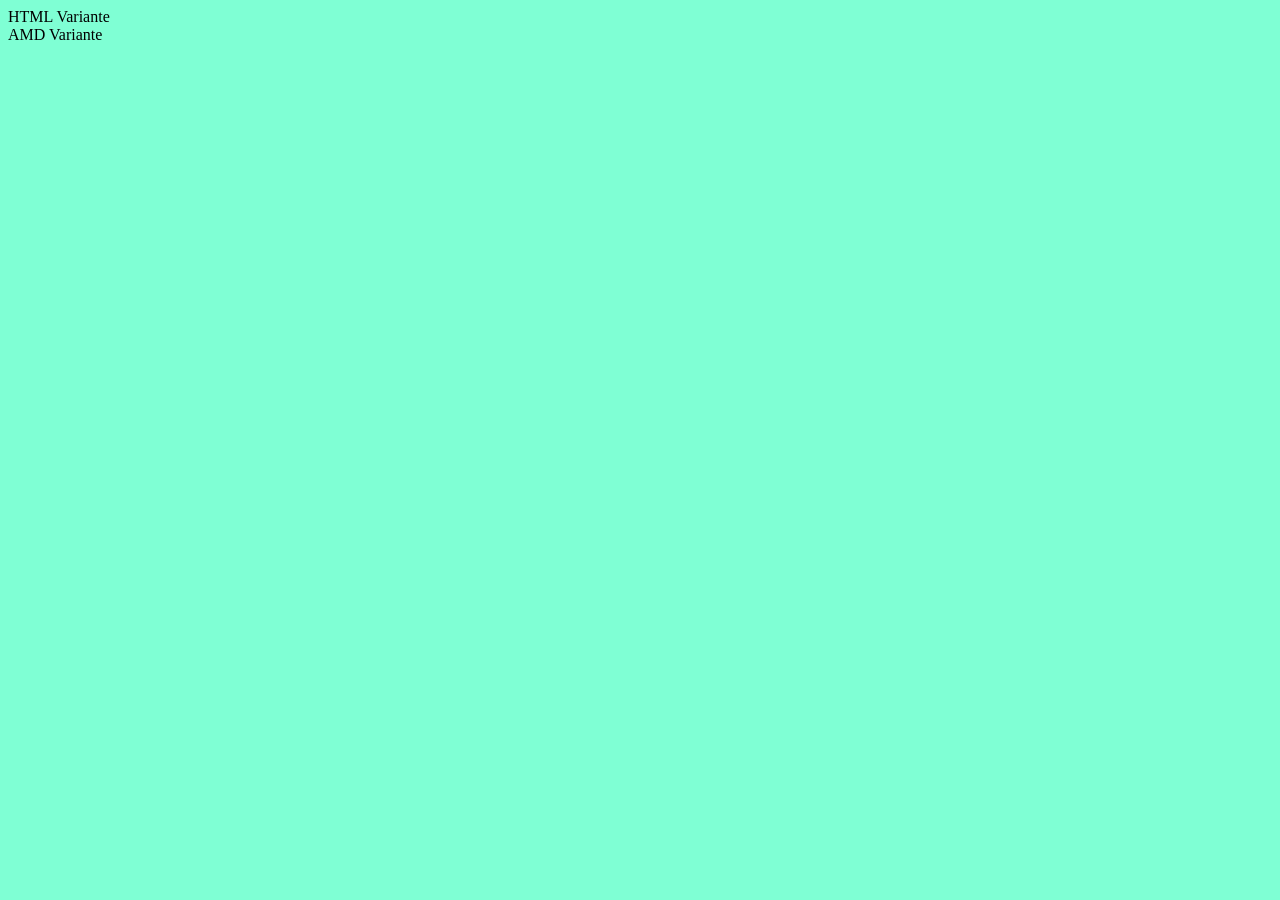
<file: index.html>
<!DOCTYPE html>
<html lang="en">
<head>
    <meta charset="UTF-8">
    <title>Title</title>
    <link rel="stylesheet" href="css/style.css">
    <script data-main="js/app.js" src="js/require.js"></script>
</head>
<body>

<div onclick="controller.drive()">HTML Variante</div>
<div id="js">AMD Variante</div>

<canvas id="canvas"></canvas>

</body>
</html>
</file>
<file: css/style.css>
body {
    background-color: aquamarine;
}

.div {
    background-color: aqua;
}
</file>
